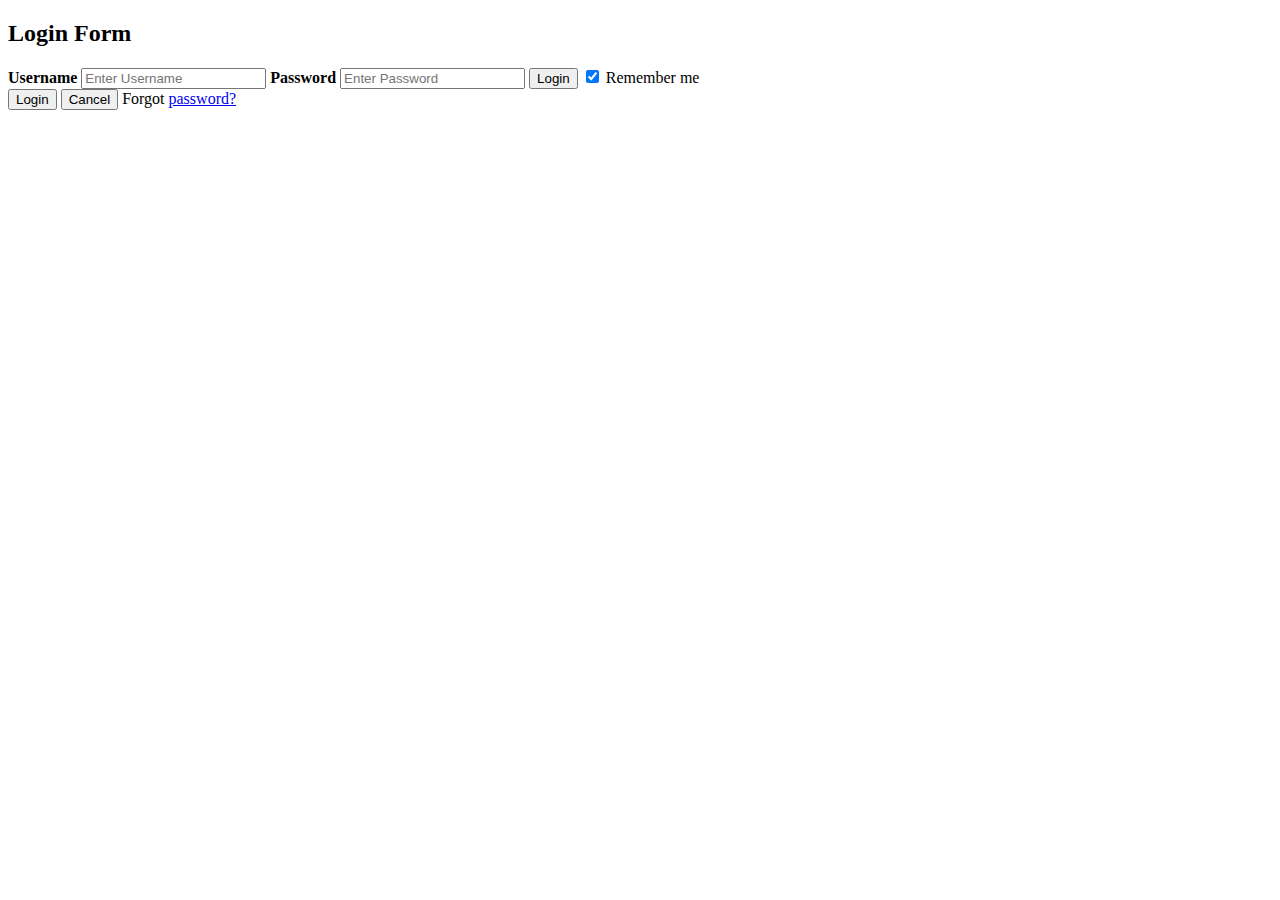
<file: sign-in-form/index.html>
<!doctype html>
<html lang="en">
    <head>
        <meta charset="UTF-8" />
        <meta name="viewport" content="width=device-width, initial-scale=1.0" />
        <title>Document</title>
    </head>
    <body>
        <main>
            <h2>Login Form</h2>

            <div>
                <form>
                    <div>
                        <label for="uname"><b>Username</b></label>
                        <input
                            type="text"
                            placeholder="Enter Username"
                            name="uname"
                            required
                        />

                        <label for="password"><b>Password</b></label>
                        <input
                            type="password"
                            placeholder="Enter Password"
                            name="psw"
                            required
                        />

                        <button type="submit">Login</button>
                        <label for="checked">
                            <input
                                type="checkbox"
                                checked="checked"
                                name="remember"
                            />
                            Remember me
                        </label>
                    </div>

                    <div>
                        <button>Login</button>
                        <button>Cancel</button>
                        <span>Forgot <a href="#">password?</a></span>
                    </div>
                </form>
            </div>
        </main>
    </body>
</file>
